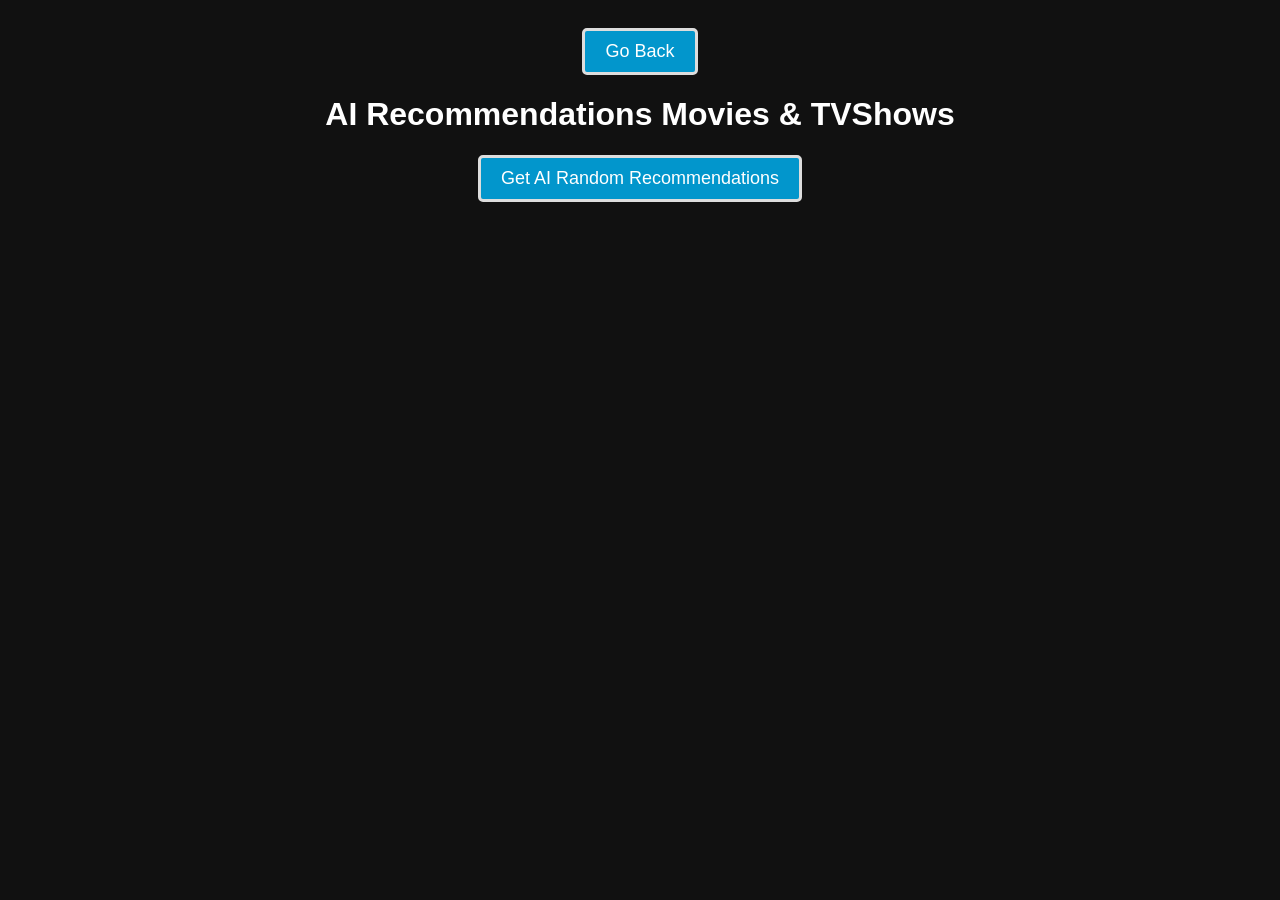
<file: iheartmovies/collection.html>
<html lang="en">
<head>
    <!-- Google Tag Manager -->
    <script>(function(w,d,s,l,i){w[l]=w[l]||[];w[l].push({'gtm.start':
    new Date().getTime(),event:'gtm.js'});var f=d.getElementsByTagName(s)[0],
    j=d.createElement(s),dl=l!='dataLayer'?'&l='+l:'';j.async=true;j.src=
    'https://www.googletagmanager.com/gtm.js?id='+i+dl;f.parentNode.insertBefore(j,f);
    })(window,document,'script','dataLayer','GTM-WQKKBS33');</script>
    <!-- End Google Tag Manager -->
    
    <meta charset="UTF-8" />
    <meta http-equiv="X-UA-Compatible" content="IE=edge" />
    <meta name="viewport" content="width=device-width, initial-scale=1.0" />
    <title>Netplex - Watch Movies, TV Series, K-Dramas & Anime for Free! | Stream Anytime, Anywhere.</title>
    <meta name="description" content="Stream Movies, TV-Series, K-dramas, and Anime for free on Netplex.site! Enjoy high-quality entertainment anytime, anywhere! — no registration & subscriptions, just non-stop streaming. Start watching now!">
    <meta name="keywords" content="Netplex, movies, TV shows, live tv streaming, K-Drama, anime, animation, online entertainment">
    <link rel="icon" href="favicon.ico" type="image/x-icon">
    <link rel="icon" href="favicon.png" type="image/png">
    <link rel="apple-touch-icon" href="img/Netplex.png">
    <meta name="apple-mobile-web-app-capable" content="yes">
    <meta name="apple-mobile-web-app-status-bar-style" content="black-translucent">
    <meta property="og:title" content="Netplex - Watch Movies, TV Series, K-Dramas & Anime for Free!">
    <meta property="og:description" content="Explore a vast collection of movies, TV series, K-Dramas, and anime on Netplex. Stream your favorite videos anytime, anywhere.">
    <meta property="og:image" content="img/Netplex.png">
    <meta property="og:url" content="https://netplex.site">
    <meta property="og:type" content="website">
    <link rel="stylesheet" href="1234/collection.css">
    <link rel="preload" href="1234/collection.css" as="style">
    <link rel="preload" href="1234/collection.js" as="script">
    <link rel="manifest" href="manifest.json">
    <link rel="stylesheet" href="https://cdnjs.cloudflare.com/ajax/libs/font-awesome/6.5.1/css/all.min.css">
    <link rel="canonical" href="https://netplex.site">
    <script defer src="1234/collection.js"></script>
    <script src="security.js"></script>
    
    <!-- Google Adsense Start -->
    <script async src="https://pagead2.googlesyndication.com/pagead/js/adsbygoogle.js?client=ca-pub-8187798540230740"
     crossorigin="anonymous"></script>
    <!-- Google Adsense End -->

    <!-- PopAds Start -->

    <!-- PopAds End -->
    
</head>
    
<body>
<!-- Google Tag Manager (noscript) -->
<noscript><iframe src="https://www.googletagmanager.com/ns.html?id=GTM-WQKKBS33"
height="0" width="0" style="display:none;visibility:hidden"></iframe></noscript>
<!-- End Google Tag Manager (noscript) -->


<!-- Go Back Button Start -->
        <button onclick="goBack()" class="go-back-btn">Go Back</button>

  <h1>AI Recommendations Movies & TVShows</h1>
  <button onclick="getRandomRecommendations()">Get AI Random Recommendations</button>

  <div id="results"></div>


<!-- JavaScript for Go Back functionality -->
      <script>
        function goBack() {
            window.history.back(); // Go back to the previous page in the browser history
        }
        </script>
<!-- Go Back Button End -->

</body>
</html>
</file>
<file: iheartmovies/1234/collection.css>
html, body {
    overflow: auto; /* Allow scrolling */
}

/* Hide the scrollbar */
::-webkit-scrollbar {
    display: none;
}

body {
    font-family: Arial, sans-serif;
    text-align: center;
    background-color: #111;
    padding: 20px;
    color: white;
}

button {
    padding: 10px 20px;
    font-size: 18px;
    cursor: pointer;
    border: 3px solid #ddd;
    background-color: #0296cc;
    border-radius: 5px;
    color: white;
}

button:hover {
    background-color: #666;
}

#results {
    margin-top: 15px;
    display: grid;
    grid-template-columns: repeat(6, 1fr);
    gap: 15px;
    justify-content: center;
    padding: 0 5%;
    margin-left: 0;
    margin-right: 0;
    max-width: 1200px;
}

.item {
    text-align: center;
}

.item img {
    width: 100%;
    height: auto;
    border-radius: 15px;
    padding: 0px;
}

.item p {
    font-weight: bold;
    margin-top: 10px;
}

/* Responsive design for tablets */
@media (max-width: 1024px) {
    #results {
        grid-template-columns: repeat(3, 1fr); /* 3 posters per row */
        gap: 15px;  /* Adds space between items */
    }

    .item img {
        width: 100%;  /* Set to 100% to ensure the image stays inside the container */
        border-radius: 15px;
    }
}

/* Responsive design for mobile devices */
@media (max-width: 480px) {
    #results {
        grid-template-columns: repeat(3, 1fr); /* 2 posters per row */
        gap: 10px;  /* Adds space between items */
    }

    .item img {
        width: 100%;  /* Set to 100% to ensure the image stays inside the container */
        border-radius: 15px;
    }
}
</file>
